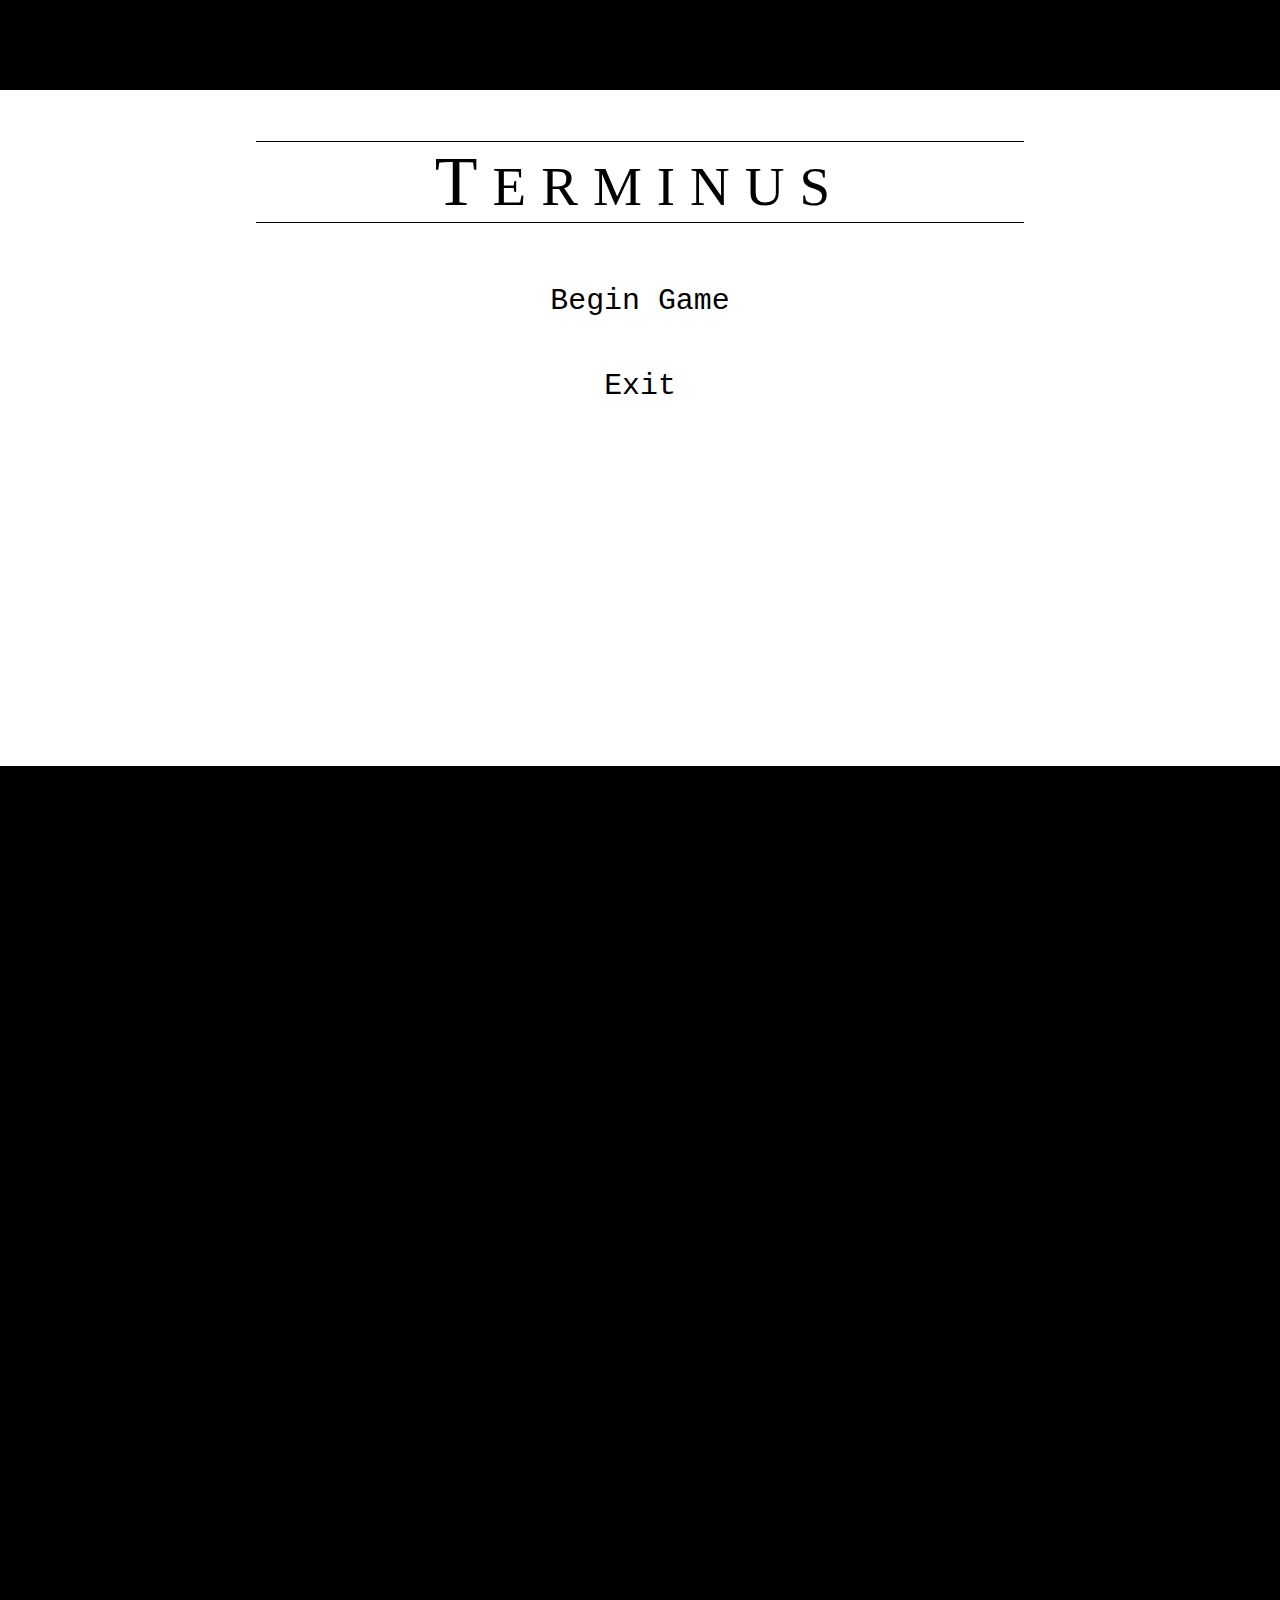
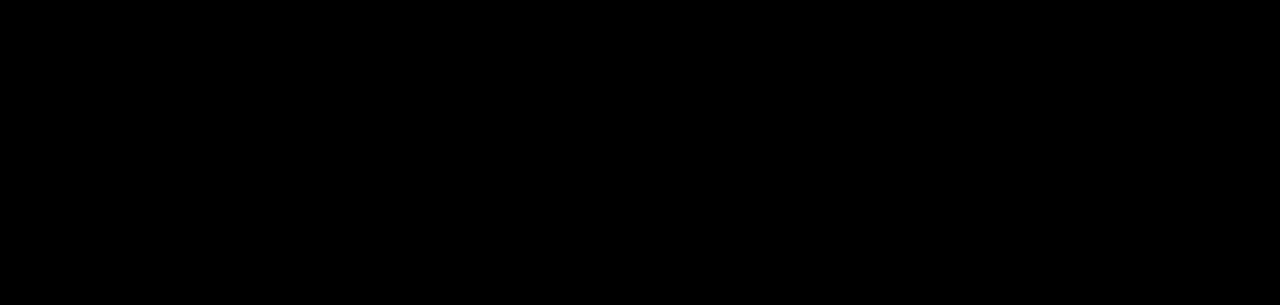
<file: index.html>
<!DOCTYPE html>
<html lan="en">
<head>
  <title>Sbarkadia&copy: Terminus</title>
  <link rel="stylesheet" type="text/css" href="terminus.css"/>
  <script type="text/javascript" src="jQuery_3.2.1.min.js"></script>
  <meta charset="utf-8"/>
</head>
<body>
  <center>
  <div id="Menu">
    <h1>Terminus</h1>
    <div id="buttons">
      <button id="BeginGame" onclick="startGame()">Begin Game</button><br/>
			<a id="Exit" href="../../pages/part_index.html">Exit</a>
<!--      <button id="Help" onclick="alert('For help, type \'help\' in the console.')">Help</button>-->
    </div>
  </div>
  </center>
  <center>
  <div id="Game">
    <h4>Terminus</h4>
    <canvas id="terminal"></canvas>
    <span>
      <input class="clean-slide" id="command" type="text" placeholder="type command here" />
<!--      <label for="command">Command</label> -->
    </span>
  </div>
  </center><br/>
<!--
  <center>
    <div id="menu-button">
      <button id="ViewMenu" onclick="requestAnimationFrame(viewMenu)">Menu</button>
    </div>
  </center>
-->
  <script type="text/javascript" src="terminus.js"></script>
  <script type="text/javascript">
//###########################################__Smart requestAnimationFrame by Paul Irish__##############################################
  window.requestAnimFrame = (function(){
    return window.requestAnimationFrame       || 
           window.webkitRequestAnimationFrame || 
           window.mozRequestAnimationFrame    || 
           function(callback){
            window.setTimeout(callback, 1000/60);
           };
  })();

//######################################################__Set Dimensions__##############################################################
    document.getElementById("terminal").width    = window.innerWidth;
    document.getElementById("terminal").height   = window.innerHeight;
    document.getElementById("Game").style.width  = window.innerWidth;
    document.getElementById("Game").style.width  = window.innerHeigth;
//#######################################################__Game Runnerner__################################################################
    function Runner(){
      $("#Game").click(function(){ document.getElementById("command").focus(); });
      if(Terminus.textY >= Terminus.canvas.height){ Terminus.textY = 15; }
      Terminus.ctx.clearRect( 0, Terminus.textY-15, Terminus.canvas.width, Terminus.canvas.height );

      var cwd = Terminus['dir']['pwd'];
      Terminus.textY -= 17.5;
      switch(cwd){
        case Terminus.dir.home     :  if(Terminus.Pnew.home){
                                        for(var i = 0; i < Terminus.item['home']['letter'].length; i++){
                                          Terminus.display(Terminus.item['home']['letter'][i], "#AA7");
                                        }
                                        Terminus.display("Anything written in this colour is a regular item\/creature.", "#FFF");
                                        Terminus.display("Anything written in this colour is the name of a place.", "#0F0");
                                        Terminus.display("Anything written in this colour is a game message.", "#FF0");
                                        Terminus.display("Anything written in this colour is a terminal\/bash error message.", "#F00");
                                        Terminus.Pnew.home = false;
                                      }
                                      break;

        case Terminus.dir.forest   :  if(Terminus.Pnew.forest){
                                        if(Terminus.item.forest.letter !== undefined){
																				var end = Terminus.item.forest.letter.length;
                                        if(((end+1)*17.5 + Terminus.textY) > Terminus.canvas.height){
                                          Terminus.clear();
                                        }
                                        for(var i = 0; i < end; i++){
                                          Terminus.display(Terminus.item['forest']['letter'][i], "#AA7");
                                        }
                                        delete Terminus.item['forest']['letter'];
                                        }
                                        Terminus.Pnew.forest = false;
                                      }
                                      break;

        case Terminus.dir.academy  :  if(Terminus.Pnew.academy){
                                        if(Terminus.item.academy.letter !== undefined){
																				var end = Terminus.item.academy.letter.length;
                                        if(((end+1)*17.5 + Terminus.textY) > Terminus.canvas.height){
                                          Terminus.clear();
                                        }
                                        for(var i = 0; i < end; i++){
                                          Terminus.display(Terminus.item['academy']['letter'][i], "#AA7");
                                        }
                                        delete Terminus.item['academy']['letter'];
                                        }
                                        Terminus.Pnew.academy = false;
                                      }
                                      break;

        case Terminus.dir.lessons  :  if(Terminus.Pnew.lessons){
                                        if(Terminus.item.lessons.letter !== undefined){
																				var end = Terminus.item.lessons.letter.length;
                                        if(((end+1)*17.5 + Terminus.textY) > Terminus.canvas.height){
                                          Terminus.clear();
                                        }
                                        for(var i = 0; i < end; i++){
                                          Terminus.display(Terminus.item['lessons']['letter'][i], "#AA7");
                                        }
                                        delete Terminus.item['lessons']['letter'];
                                        }
                                        Terminus.Pnew.lessons = false;
                                      }
                                      break;

        case Terminus.dir.Library  :  if(Terminus.Pnew.Library){
                                        if(Terminus.item.Library.letter !== undefined){
																				var end = Terminus.item.Library.letter.length;
                                        if(((end+1)*17.5 + Terminus.textY) > Terminus.canvas.height){
                                          Terminus.clear();
                                        }
                                        for(var i = 0; i < end; i++){
                                          Terminus.display(Terminus.item['Library']['letter'][i], "#AA7");
                                        }
                                        delete Terminus.item['Library']['letter'];
                                        }
                                        Terminus.Pnew.Library = false;
                                      }
                                      break;

        case Terminus.dir.practiceRoom :  if(Terminus.Pnew.pracroom){
                                            if(Terminus.item.practiceRoom.letter !== undefined){
																						var end = Terminus.item['practiceRoom']['letter'].length;
                                            if(((end+1)*17.5 + Terminus.textY) > Terminus.canvas.height){
                                              Terminus.clear();
                                            }
                                            for(var i=0; i < end; i++){
                                              Terminus.display(Terminus.item['practiceRoom']['letter'][i], "#AA7");
                                            }
                                            delete Terminus.item['practiceRoom']['letter'];
                                            }
                                            Terminus.Pnew.pracroom = false;
                                          }
                                          break;

        case Terminus.dir.meadow   :  if(Terminus.Pnew.meadow){
                                        if(Terminus.item.meadow.letter !== undefined){
																				var end = Terminus.item['meadow']['letter'].length;
                                        if(((end+1)*17.5 + Terminus.textY) > Terminus.canvas.height){
                                          Terminus.clear();
                                        }
                                        for(var i=0; i < end; i++){
                                          Terminus.display(Terminus.item['meadow']['letter'][i], "#AA7");
                                        }
                                        delete Terminus.item['meadow']['letter'];
                                        }
                                        Terminus.Pnew.meadow = false;
                                      }
                                      break;

        case Terminus.dir.mountains:  if(Terminus.Pnew.mountains){
                                        if(Terminus.item.mountains.letter !== undefined){
																				var end = Terminus.item.mountains.letter.length;
                                        if(((end+1)*17.5 + Terminus.textY) > Terminus.canvas.height){ Terminus.clear(); }
                                        for(var i = 0; i < end; i++){
                                          Terminus.display(Terminus.item['mountains']['letter'][i], "#AA7");
                                        }
                                        delete Terminus.item['mountains']['letter'];
                                        }
                                        Terminus.Pnew.mountains = false;
                                      }
                                      break;

        case Terminus.dir.cave     :  if(Terminus.Pnew.cave){
                                        if(Terminus.item.cave.letter !== undefined){
                                          if((35 + Terminus.textY) > Terminus.canvas.height){
                                            Terminus.clear();
                                          }
                                          Terminus.display(Terminus.item['cave']['letter'][0], "#AA7");
                                          delete Terminus.item['cave']['letter'];
                                        }
                                        Terminus.Pnew.cave = false;
                                      }
                                      break;

        case Terminus.dir.Staircase:  if(Terminus.Pnew.Staircase){
                                        if(Terminus.item.Staircase.letter !== undefined){
                                          if((35 + Terminus.textY) > Terminus.canvas.height){
                                            Terminus.clear();
                                          }
                                          Terminus.display(Terminus.item['Staircase']['letter'][0], "#AA7");
                                          delete Terminus.item['Staircase']['letter'];
                                        }
                                        Terminus.Pnew.Staircase = false;
                                      }
                                      break;

        case Terminus.dir.DarkCorridor:  if(Terminus.Pnew.DarkCorridor){
                                        if(Terminus.item.DarkCorridor.letter !== undefined){
																					var end = Terminus.item['DarkCorridor']['letter'].length;
                                          if(((end+1)*17.5 + Terminus.textY) > Terminus.canvas.height){
                                            Terminus.clear();
                                          }
                                          for(var i=0; i < end; i++){
                                            Terminus.display(Terminus.item['DarkCorridor']['letter'][i], "#AA7");
                                          }
                                          delete Terminus.item['DarkCorridor']['letter'];
                                        }
                                        Terminus.Pnew.DarkCorridor = false;
                                      }
                                      break;

        case Terminus.dir.DankRoom:  if(Terminus.Pnew.DankRoom){
                                        if(Terminus.item.DankRoom.letter !== undefined){
																					var end = Terminus.item['DankRoom']['letter'].length;
                                          if(((end+1)*17.5 + Terminus.textY) > Terminus.canvas.height){
                                            Terminus.clear();
                                          }
                                          for(var i=0; i < end; i++){
                                            Terminus.display(Terminus.item['DankRoom']['letter'][i], "#AA7");
                                          }
                                          delete Terminus.item['DankRoom']['letter'];
                                        }
                                        Terminus.Pnew.DankRoom = false;
                                      }
                                      break;

        case Terminus.dir.SmallHole:  if(Terminus.Pnew.SmallHole){
                                        if(Terminus.item.SmallHole.letter !== undefined){
																					var end = Terminus.item['SmallHole']['letter'].length;
                                          if(((end+1)*17.5 + Terminus.textY) > Terminus.canvas.height){
                                            Terminus.clear();
                                          }
                                          for(var i=0; i < end; i++){
                                            Terminus.display(Terminus.item['SmallHole']['letter'][i], "#AA7");
                                          }
                                          delete Terminus.item['SmallHole']['letter'];
                                        }
                                        Terminus.Pnew.SmallHole = false;
                                      }
                                      break;

        case Terminus.dir.Tunnel:  if(Terminus.Pnew.Tunnel){
                                        if(Terminus.item.Tunnel.letter !== undefined){
																					var end = Terminus.item['Tunnel']['letter'].length;
                                          if(((end+1)*17.5 + Terminus.textY) > Terminus.canvas.height){ Terminus.clear(); }
                                          for(var i=0; i < end; i++){
                                            Terminus.display(Terminus.item['Tunnel']['letter'][i], "#AA7");
                                          }
                                          delete Terminus.item['Tunnel']['letter'];
                                        }
                                        Terminus.Pnew.Tunnel = false;
                                      }
                                      break;

        case Terminus.dir.StoneChamber:  if(Terminus.Pnew.StoneChamber){
                                         if(Terminus.item.StoneChamber.letter !== undefined){
																					 var end = Terminus.item['StoneChamber']['letter'].length;
                                           if(((end+1)*17.5 + Terminus.textY) > Terminus.canvas.height){ Terminus.clear(); }
                                           for(var i=0; i < end; i++){
                                             Terminus.display(Terminus.item['StoneChamber']['letter'][i], "#AA7");
                                           }
                                           delete Terminus.item['StoneChamber']['letter'];
                                         }
                                         Terminus.Pnew.StoneChamber = false;
                                       }
                                       break;

        case Terminus.dir.Portal     : Terminus.dir.pwd = Terminus.dir.TownSquare;
                                       Terminus.dir.portalWD = Terminus.dir.StoneChamber;
                                       Terminus.dir.lwd = Terminus.dir.home; 
                                       if(Terminus.dir.backpack){
                                         Terminus.item[ "TownSquare" ][ "backpack" ] = "backpack";
                                         Terminus.dir.backpack = Terminus.dir.TownSquare+"\u002Fbackpack";
                                       }
                                       if(Terminus.Pnew.Portal){
                                         Terminus.clear();
                                         Terminus.notifyOne("New Chapter Unlocked:", 
                                                            "\t--------------------------------------------------------\n"+
                                                            "\t| \~\= WELCOME TO CHAPTER 2 \=\~ |\n"+
                                                            "\t--------------------------------------------------------"
                                                           );
                                         Terminus.notifyOne("New Ability Unlocked:", 
                                                            "You can now teleport to/from any point in the game:\n"+
                                                            " I) Type 'cd -' to teleport to the last place you were in.\n"+
                                                            "II) Type 'cd fullpath', ..."
                                                           );
                                         Terminus.notifyOne("...",
                                                            "(where fullpath is the full path to a place "+
                                                            "as can be seen on your terminal screen) in order "+
                                                            " to teleport to that place."+
                                                            "\nE.g.: Type 'cd ~/forest/academy' to teleport to the academy."
                                                           );
                                       }
                                       break;

        case Terminus.dir.TownSquare : if(Terminus.Pnew.TownSquare){
                                         if(Terminus.item.TownSquare.letter !== undefined){
																					 var end = Terminus.item['TownSquare']['letter'].length;
																					 if((end+1)*17.5+Terminus.textY > Terminus.canvas.height){ Terminus.clear(); }
                                           for(var i=0; i < end; i++){
                                             Terminus.display(Terminus.item['TownSquare']['letter'][i], "#AA7");
                                           }
                                           delete Terminus.item['TownSquare']['letter'];
                                         }
                                         Terminus.Pnew.TownSquare = false;
                                       }
                                       break;

        case Terminus.dir.TSLibrary : if(Terminus.Pnew.TSLibrary){
                                         if(Terminus.item.TSLibrary.letter !== undefined){
																					 var end = Terminus.item['TSLibrary']['letter'].length;
																					 if((end+1)*17.5+Terminus.textY > Terminus.canvas.height){ Terminus.clear(); }
                                           for(var i=0; i < end; i++){
                                             Terminus.display(Terminus.item['TSLibrary']['letter'][i], "#AA7");
                                           }
                                           delete Terminus.item['TSLibrary']['letter'];
                                         }
                                         Terminus.Pnew.TSLibrary = false;
                                       }
                                       break;

       case Terminus.dir.Marketplace : if(Terminus.Pnew.Marketplace){
                                         if(Terminus.item.Marketplace.letter !== undefined){
																					 var end = Terminus.item['Marketplace']['letter'].length;
																					 if((end+1)*17.5+Terminus.textY > Terminus.canvas.height){ Terminus.clear(); }
                                           for(var i=0; i < end; i++){
                                             Terminus.display(Terminus.item['Marketplace']['letter'][i], "#AA7");
                                           }
                                           delete Terminus.item['Marketplace']['letter'];
                                         }
                                         Terminus.Pnew.Marketplace = false;
                                       }
                                       break;

       case Terminus.dir.ArtisansShop: if(Terminus.Pnew.ArtisansShop){
                                         if(Terminus.item.ArtisansShop.letter !== undefined){
																					 var end = Terminus.item['ArtisansShop']['letter'].length;
																					 if((end+1)*17.5+Terminus.textY > Terminus.canvas.height){ Terminus.clear(); }
                                           for(var i=0; i < end; i++){
                                             Terminus.display(Terminus.item['ArtisansShop']['letter'][i], "#AA7");
                                           }
                                           delete Terminus.item['ArtisansShop']['letter'];
                                         }
                                         Terminus.Pnew.ArtisansShop = false;
                                       }
                                       break;

       case Terminus.dir.RockyPath   : if(Terminus.Pnew.RockyPath){
                                         if(Terminus.item.RockyPath.letter !== undefined){
																					 var end = Terminus.item['RockyPath']['letter'].length;
																					 if((end+1)*17.5+Terminus.textY > Terminus.canvas.height){ Terminus.clear(); }
                                           for(var i=0; i < end; i++){
                                             Terminus.display(Terminus.item['RockyPath']['letter'][i], "#AA7");
                                           }
                                           delete Terminus.item['RockyPath']['letter'];
                                         }
                                         Terminus.Pnew.RockyPath = false;
                                       }
                                       break;

       case Terminus.dir.Farm        : if(Terminus.Pnew.Farm){
                                         if(Terminus.item.Farm.letter !== undefined){
																					 var end = Terminus.item['Farm']['letter'].length;
																					 if((end+1)*17.5+Terminus.textY > Terminus.canvas.height){ Terminus.clear(); }
                                           for(var i=0; i < end; i++){
                                             Terminus.display(Terminus.item['Farm']['letter'][i], "#AA7");
                                           }
                                           delete Terminus.item['Farm']['letter'];
                                         }
                                         Terminus.Pnew.Farm = false;
                                       }
                                       break;

       case Terminus.dir.BrokenBridge: if(Terminus.Pnew.BrokenBridge){
                                         if(Terminus.item.BrokenBridge.letter !== undefined){
																					 var end = Terminus.item['BrokenBridge']['letter'].length;
																					 if((end+1)*17.5+Terminus.textY > Terminus.canvas.height){ Terminus.clear(); }
                                           for(var i=0; i < end; i++){
                                             Terminus.display(Terminus.item['BrokenBridge']['letter'][i], "#AA7");
                                           }
                                           delete Terminus.item['BrokenBridge']['letter'];
                                         }
                                         Terminus.Pnew.BrokenBridge = false;
                                       }
                                       break;

       case Terminus.dir.Clearing    : if(Terminus.Pnew.Clearing){
                                         if(Terminus.item.Clearing.letter !== undefined){
																					 var end = Terminus.item['Clearing']['letter'].length;
																					 if((end+1)*17.5+Terminus.textY > Terminus.canvas.height){ Terminus.clear(); }
                                           for(var i=0; i < end; i++){
                                             Terminus.display(Terminus.item['Clearing']['letter'][i], "#AA7");
                                           }
                                           delete Terminus.item['Clearing']['letter'];
                                         }
                                         Terminus.Pnew.Clearing = false;
                                       }
                                       break;

       case Terminus.dir.OminousPath : if(Terminus.Pnew.OminousPath){
                                         if(Terminus.item.OminousPath.letter !== undefined){
																					 var end = Terminus.item['OminousPath']['letter'].length;
																					 if((end+1)*17.5+Terminus.textY > Terminus.canvas.height){ Terminus.clear(); }
                                           for(var i=0; i < end; i++){
                                             Terminus.display(Terminus.item['OminousPath']['letter'][i], "#AA7");
                                           }
                                           delete Terminus.item['OminousPath']['letter'];
                                         }
                                         Terminus.Pnew.OminousPath = false;
                                       }
                                       break;

       case Terminus.dir.Cave        : if(Terminus.Pnew.Cave){
                                         if(Terminus.item.Cave.letter !== undefined){
																					 var end = Terminus.item['Cave']['letter'].length;
																					 if((end+1)*17.5+Terminus.textY > Terminus.canvas.height){ Terminus.clear(); }
                                           for(var i=0; i < end; i++){
                                             Terminus.display(Terminus.item['Cave']['letter'][i], "#AA7");
                                           }
                                           delete Terminus.item['Cave']['letter'];
                                         }
                                         Terminus.Pnew.Cave = false;
                                       }
                                       break;

       case Terminus.dir.root        : if(Terminus.Pnew.root){
                                         if(Terminus.item.root.letter !== undefined){
                                           Terminus.clear();
                                           Terminus.notifyOne("New Chapter Unlocked:", 
                                                              "\t--------------------------------------------------------\n"+
                                                              "\t| \~\= WELCOME TO CHAPTER 3 \=\~ |\n"+
                                                              "\t--------------------------------------------------------"
                                                             );
																					 var end = Terminus.item['root']['letter'].length;
																					 if((end+1)*17.5+Terminus.textY > Terminus.canvas.height){ Terminus.clear(); }
                                           for(var i=0; i < end; i++){
                                             Terminus.display(Terminus.item['root']['letter'][i], "#AA7");
                                           }
                                           delete Terminus.item['root']['letter'];
                                         }
                                         Terminus.Pnew.root = false;
                                       }
                                       break;

       case Terminus.dir.basement    : if(Terminus.Pnew.basement){
                                         if(Terminus.item.basement.letter !== undefined){
																					 var end = Terminus.item['basement']['letter'].length;
																					 if((end+1)*17.5+Terminus.textY > Terminus.canvas.height){ Terminus.clear(); }
                                           for(var i=0; i < end; i++){
                                             Terminus.display(Terminus.item['basement']['letter'][i], "#AA7");
                                           }
                                           delete Terminus.item['basement']['letter'];
                                         }
                                         Terminus.Pnew.basement = false;
                                       }
                                       break;

       case Terminus.dir.creakyStairs: if(Terminus.Pnew.creakyStairs){
                                         if(Terminus.item.creakyStairs.letter !== undefined){
																					 var end = Terminus.item['creakyStairs']['letter'].length;
																					 if((end+1)*17.5+Terminus.textY > Terminus.canvas.height){ Terminus.clear(); }
                                           for(var i=0; i < end; i++){
                                             Terminus.display(Terminus.item['creakyStairs']['letter'][i], "#AA7");
                                           }
                                           delete Terminus.item['creakyStairs']['letter'];
                                         }
                                         Terminus.Pnew.creakyStairs = false;
                                       }
                                       break;

       case Terminus.dir.musicRoom   : if(Terminus.Pnew.musicRoom){
                                         if(Terminus.item.musicRoom.letter !== undefined){
																					 var end = Terminus.item['musicRoom']['letter'].length;
																					 if((end+1)*17.5+Terminus.textY > Terminus.canvas.height){ Terminus.clear(); }
                                           for(var i=0; i < end; i++){
                                             Terminus.display(Terminus.item['musicRoom']['letter'][i], "#AA7");
                                           }
                                           delete Terminus.item['musicRoom']['letter'];
                                         }
                                         Terminus.Pnew.musicRoom = false;
                                       }
                                       break;

       case Terminus.dir.MagicRoom   : if(Terminus.Pnew.MagicRoom){
                                         if(Terminus.item.MagicRoom.letter !== undefined){
																					 var end = Terminus.item['MagicRoom']['letter'].length;
																					 if((end+1)*17.5+Terminus.textY > Terminus.canvas.height){ Terminus.clear(); }
                                           for(var i=0; i < end; i++){
                                             Terminus.display(Terminus.item['MagicRoom']['letter'][i], "#AA7");
                                           }
                                           delete Terminus.item['MagicRoom']['letter'];
                                         }
                                         Terminus.Pnew.MagicRoom = false;
                                       }
                                       break;

      }
      Terminus.textY += 17.5;

      Terminus.details();
      var cmd = Terminus.getText();
      if(Terminus["ENTER"]){
        Terminus["ENTER"] = false;
        switch(cwd){
          case Terminus.dir.home         : Terminus['home'](cmd); 
                                           break;

          case Terminus.dir.forest       : Terminus['forest'](cmd); 
                                           break;

          case Terminus.dir.academy      : Terminus['academy'](cmd);
                                           break;

          case Terminus.dir.lessons      : Terminus['lessons'](cmd);
                                           break;

          case Terminus.dir.Library      : Terminus['Library'](cmd);
                                           break;

          case Terminus.dir.practiceRoom : Terminus['practiceRoom'](cmd);
                                           break;

          case Terminus.dir.meadow       : Terminus['meadow'](cmd);
                                           break;

          case Terminus.dir.mountains    : Terminus['mountains'](cmd);
                                           break;

          case Terminus.dir.cave         : Terminus['cave'](cmd);
                                           break;

          case Terminus.dir.Staircase    : Terminus['Staircase'](cmd);
                                           break;

          case Terminus.dir.DarkCorridor : Terminus['DarkCorridor'](cmd);
                                           break;

          case Terminus.dir.DankRoom     : Terminus['DankRoom'](cmd);
                                           break;

          case Terminus.dir.SmallHole    : Terminus['SmallHole'](cmd);
                                           break;

          case Terminus.dir.Tunnel       : Terminus['Tunnel'](cmd);
                                           break;

          case Terminus.dir.StoneChamber : Terminus['StoneChamber'](cmd);
                                           break;

          case Terminus.dir.TownSquare   : Terminus['TownSquare'](cmd);
                                           break;

          case Terminus.dir.TSLibrary    : Terminus['TSLibrary'](cmd);
                                           break;

          case Terminus.dir.BackRoom     : Terminus['BackRoom'](cmd);
                                           break;

          case Terminus.dir.Marketplace  : Terminus['Marketplace'](cmd);
                                           break;

          case Terminus.dir.ArtisansShop : Terminus['ArtisansShop'](cmd);
                                           break;

          case Terminus.dir.RockyPath    : Terminus['RockyPath'](cmd);
                                           break;

          case Terminus.dir.Farm         : Terminus['Farm'](cmd);
                                           break;

          case Terminus.dir.BrokenBridge : Terminus['BrokenBridge'](cmd);
                                           break;

          case Terminus.dir.Clearing     : Terminus['Clearing'](cmd);
                                           break;

          case Terminus.dir.OminousPath  : Terminus['OminousPath'](cmd);
                                           break;

          case Terminus.dir.Cave         : Terminus['Cave'](cmd);
                                           break;

          case Terminus.dir.root         : Terminus['root'](cmd);
                                           break;

          case Terminus.dir.basement     : Terminus['basement'](cmd);
                                           break;

          case Terminus.dir.creakyStairs : Terminus['creakyStairs'](cmd);
                                           break;

          case Terminus.dir.musicRoom    : Terminus['musicRoom'](cmd);
                                           break;

          case Terminus.dir.MagicRoom    : Terminus['MagicRoom'](cmd);
                                           break;
        }
        Terminus.textY += 17.5;
				if(cwd !== Terminus.dir.pwd){ Terminus.count  = 0; }
      }

      window.requestAnimFrame(Runner);
    }
    window.requestAnimFrame(Runner);
  </script>
<!--*********************************************************************************************************************************-->
  <script type="text/javascript">
//########################################################__Start Game Function__#######################################################
    function startGame(){
      document.getElementById("Menu").style.display    = "none";
      document.getElementById("Menu").style.visibility = "hidden";
      document.getElementById("Game").style.display    = "block";
      document.getElementById("Game").style.visibility = "visible";
      document.getElementById("Game").style.height     = document.height;
      document.getElementById("command").focus();
      document.getElementById("command").value         = "";
//      document.getElementById("menu-button").style.display = "block";
//      document.getElementById("menu-button").style.visibility = "visible";
    }
//--*********************************************************************************************************************************-->

//##########################################################__View Menu__###############################################################
    function viewMenu(){
      document.getElementById("Menu").style.display           = "block";
      document.getElementById("Menu").style.visibility        = "visible";
      document.getElementById("Game").style.display           = "none";
      document.getElementById("Game").style.visibility        = "hidden";
      document.getElementById("menu-button").style.display    = "none";
      document.getElementById("menu-button").style.visibility = "hidden";
      document.getElementById("Menu").style.height            = document.height;
      document.getElementById("command").value                = "";
    }
//--*********************************************************************************************************************************-->

//##########################################################__Keyboard Key Handlers__###################################################
    document.addEventListener("keydown", function(e){ if(e.keyCode === 13){ Terminus["ENTER"] = true;  } }, false);

    document.addEventListener("keyup",   function(e){ if(e.keyCode === 13){ Terminus["ENTER"] = false; } }, false);
  </script>
<!--*********************************************************************************************************************************-->
</body>
</html>
</file>
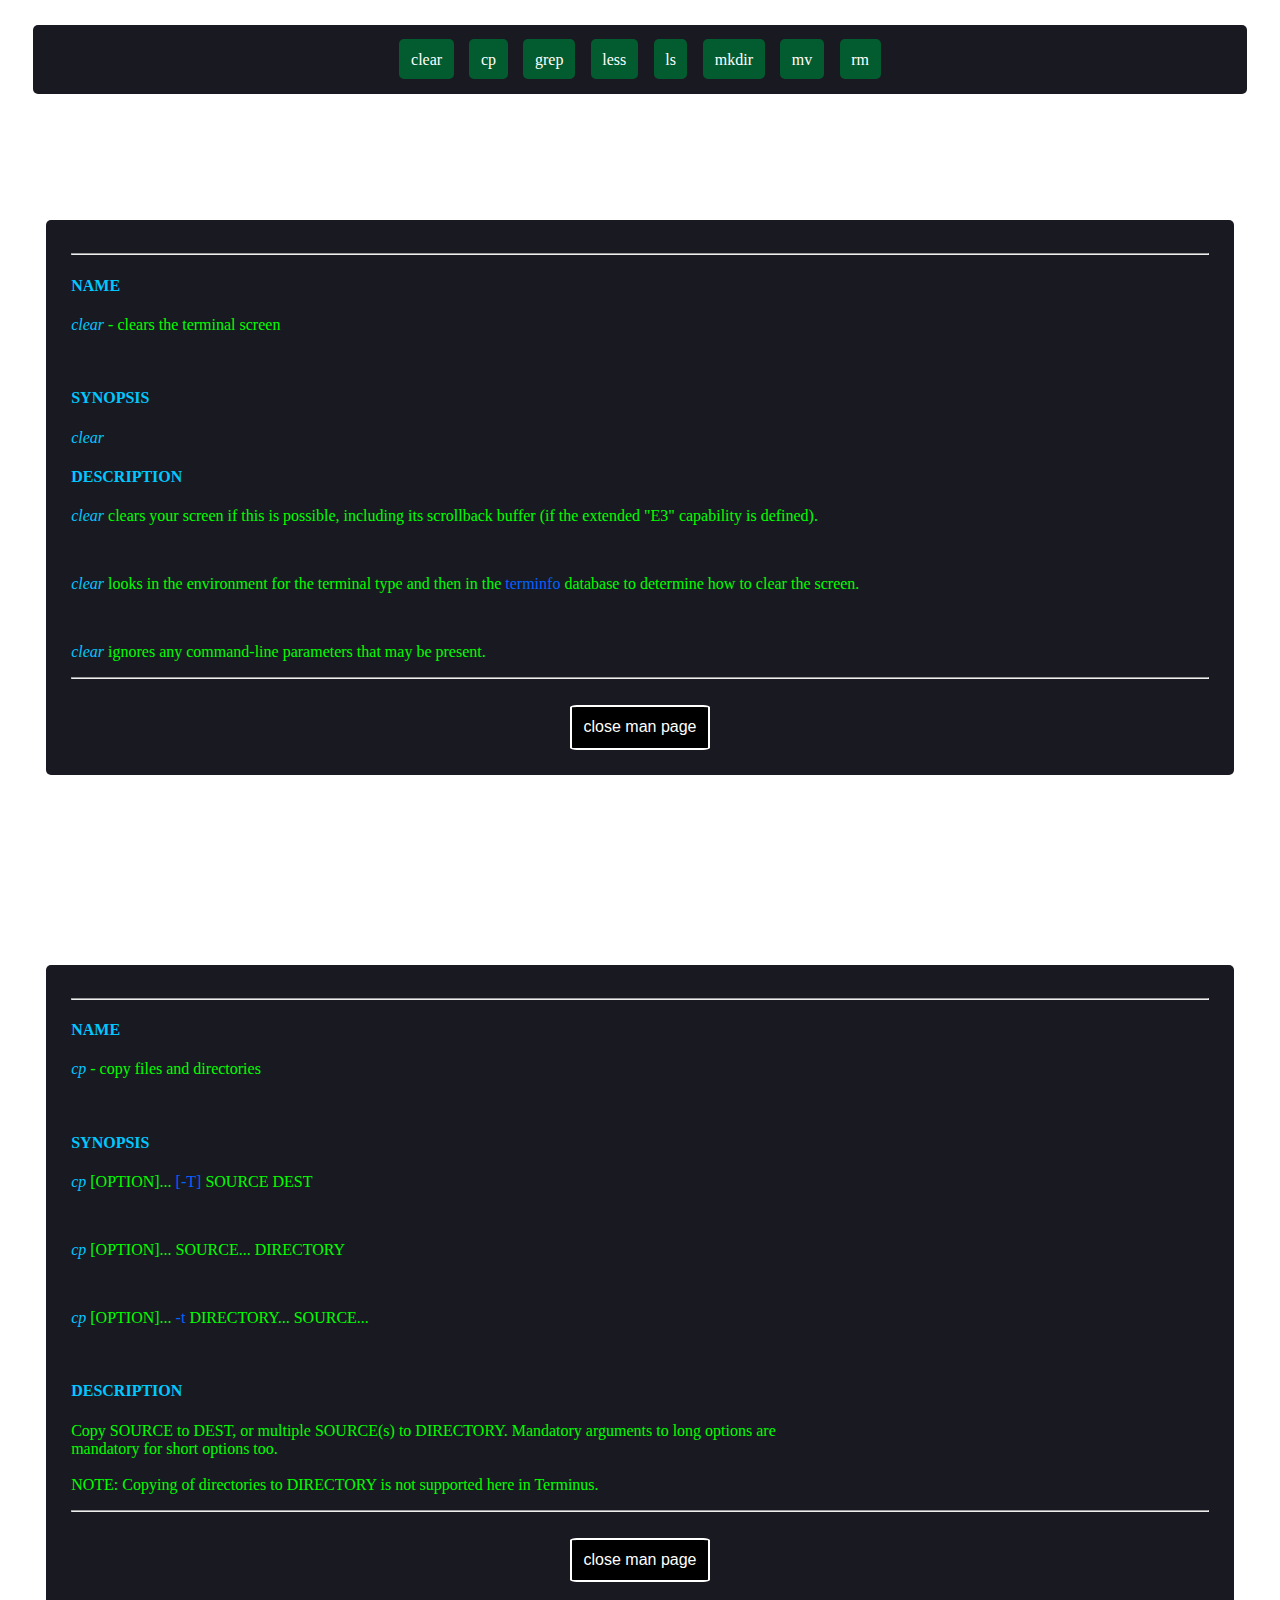
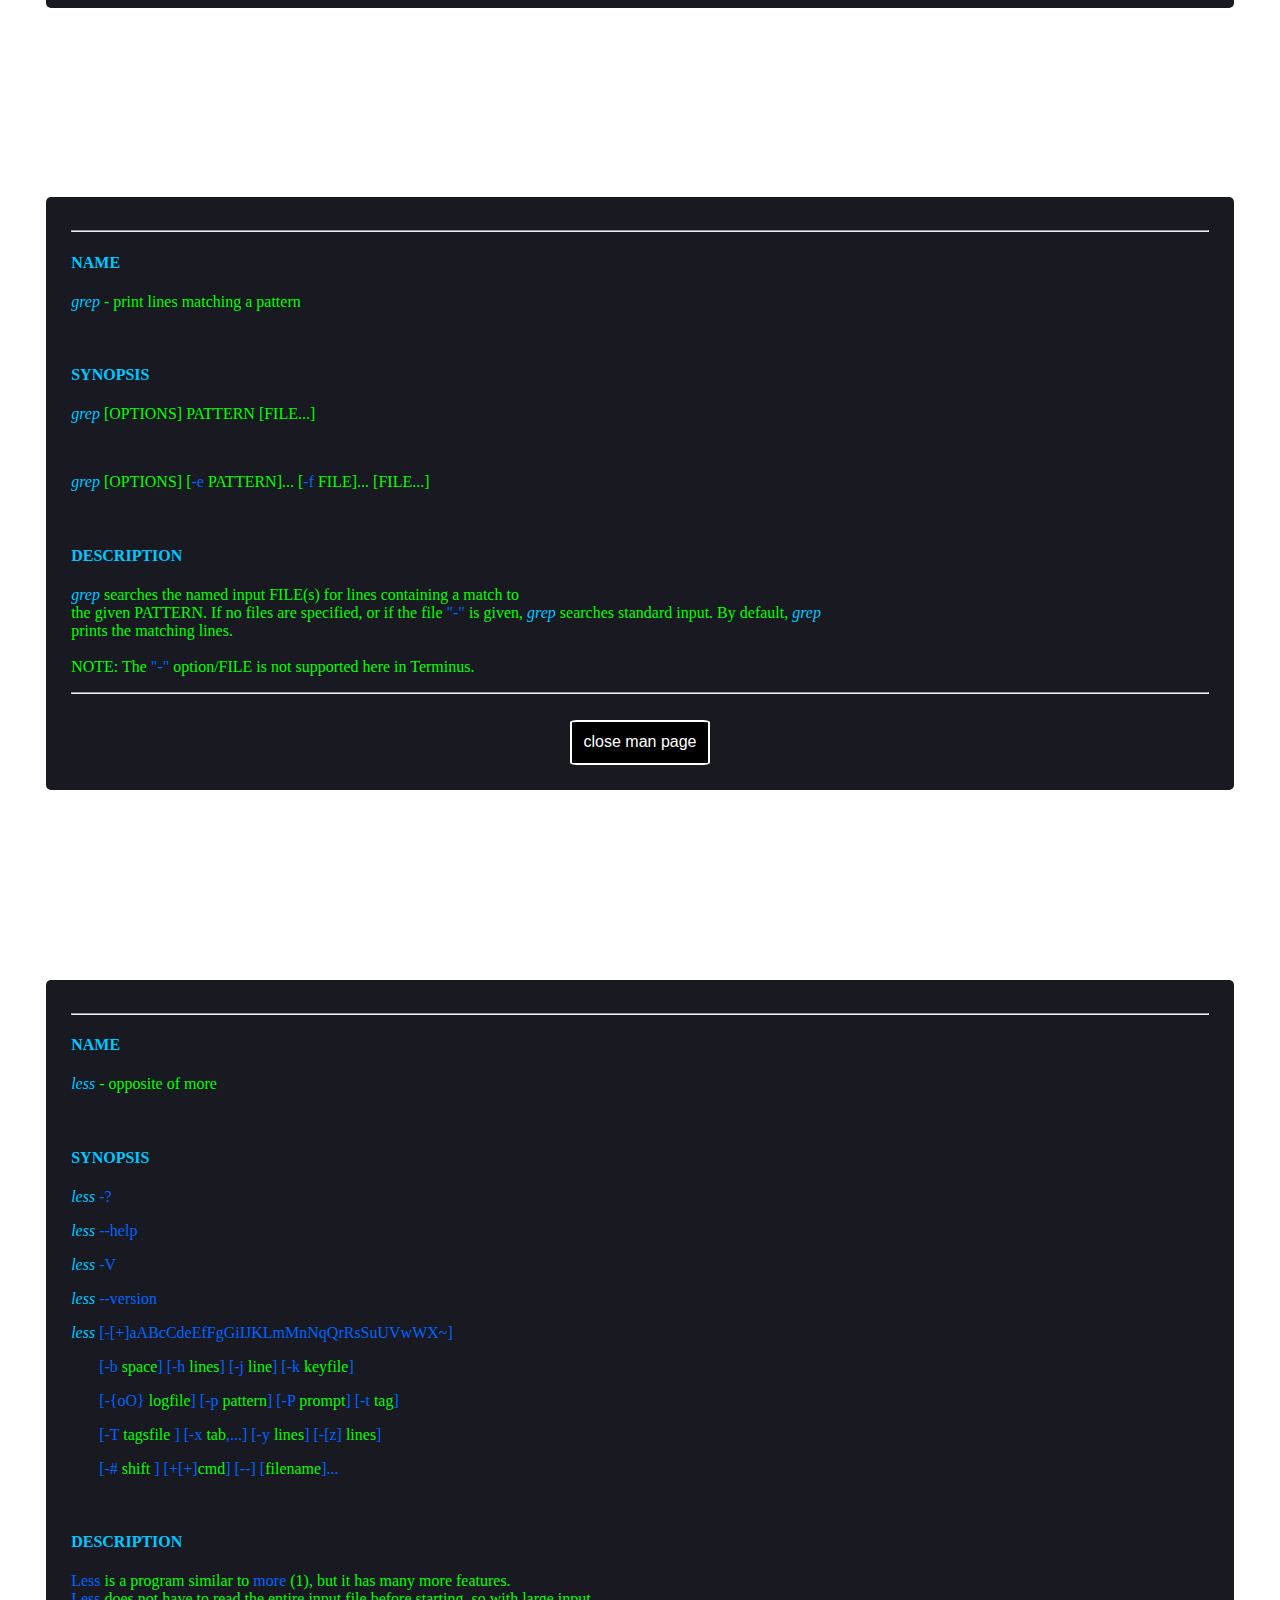
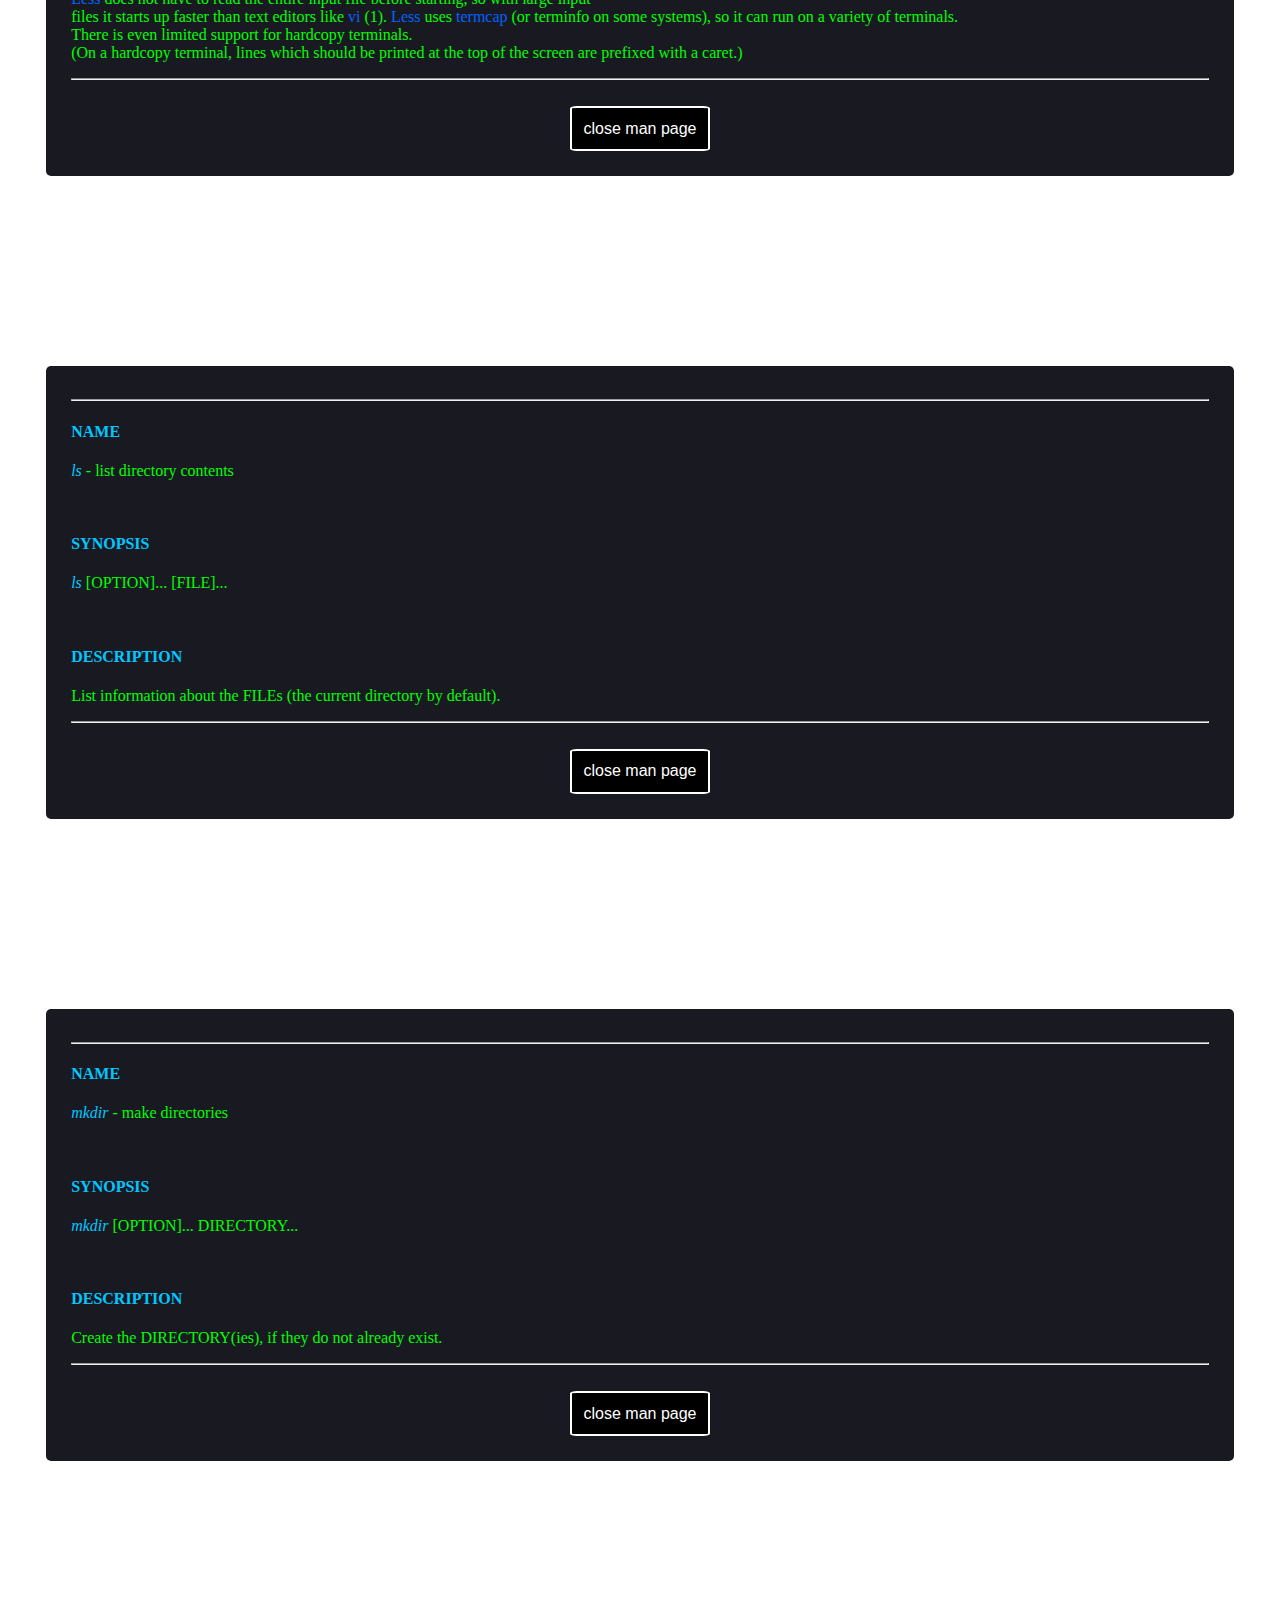
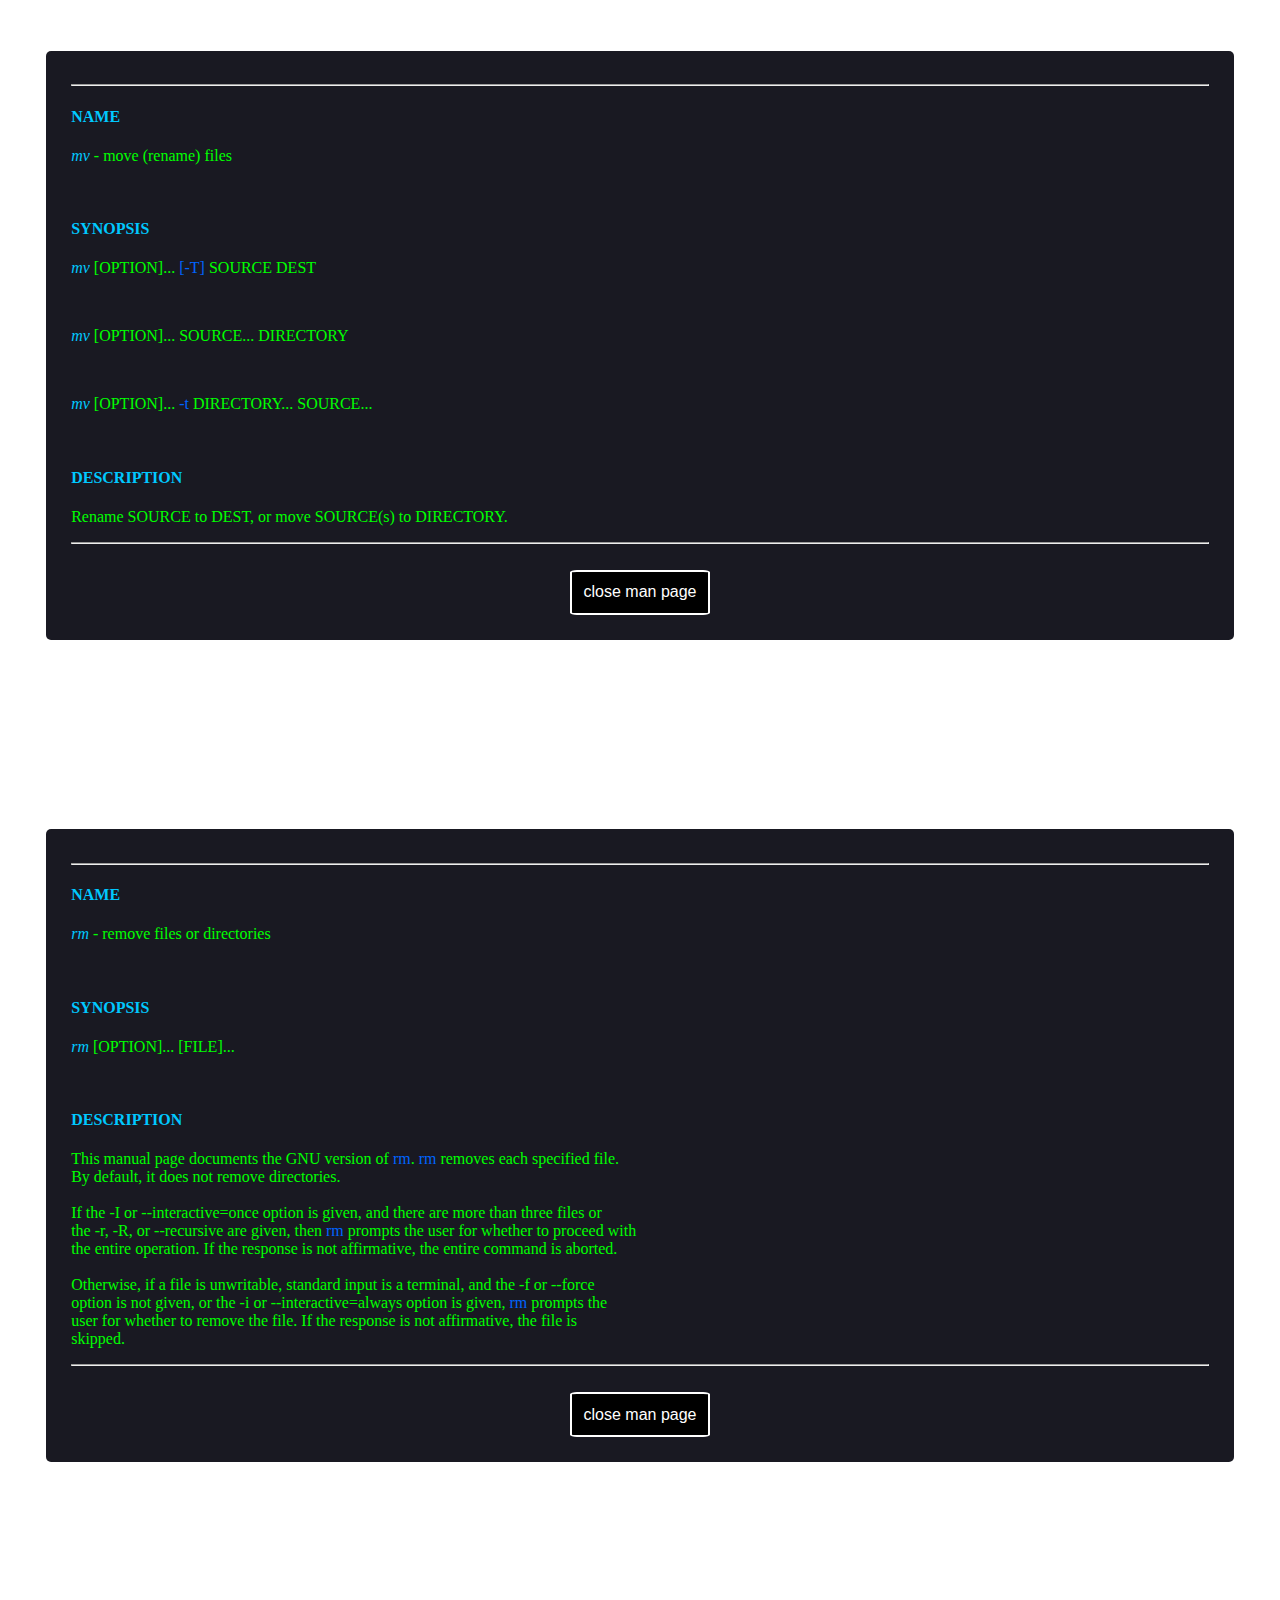
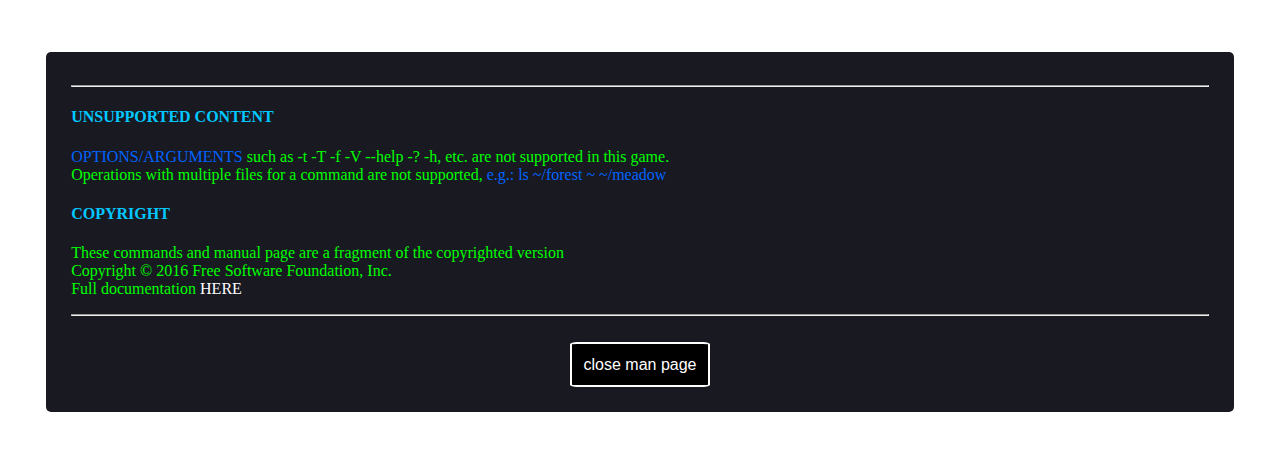
<file: man.htm>
<!DOCTYPE html>
<html lang="en">
<!--
Commands to include in the namual page:
---------------------------------------
2) clear
3) cp
4) grep
5) less
6) ls
7) mkdir
8) mv
9) rm
 
-->
  <head>
    <meta charset="utf-8"/>
    <title>Sbakardia&copy: Terminus Manual</title>
    <style>
      div.man_wrapper{
        background: rgba(0, 0, 10, 0.9);
        color: rgb(0, 255, 0);
        display: block;
        padding: 2%;
        margin: 10% 3% 15% 3%;
        border-radius: 5px;
      }

      div.man_wrapper:hover{
        cursor: none;
      }

      ul.link_wrapper{
        background: rgba(0, 0, 10, 0.9);
        list-style-type: none;
        padding: 2%;
        margin: 2%;
        width: auto;
        height: 15%;
        border-radius: 5px;
        position: relative;
      }

      li{
        background: none;
        padding: 0px;
        margin: 0.5%;
        width: 10%;
        height: auto;
        display: inline;
        float: none;
        overflow: hidden;
      }

      a.link{
        background: rgba(0, 100, 50, 0.9);
        color: white;
        padding: 1%;
        margin: 0px;
        width: 10%;
        height: inherit;
        text-decoration: none;
        border-radius: 5px;
        overflow: hidden;
      }

      a.link:hover{
        background: rgba(0, 200, 255, 0.9);
        color: black;
        font-style: italic;
      }

      center{ background: none; padding: 0px; margin: 0px; }

      h4.command_head{
        background: transparent;
        color: rgb(0, 200, 255);
        text-transform: uppercase;
      }

      em.command_name{
        color: rgb(0, 200, 255);
      }

      p{
        color: rgb(0, 255, 0);
      }

      span{
        color: rgb(0, 100, 255);
      }

      button{
        background: black;
        color: white;
        font-size: 100%;
        padding: 1%;
        border: 2px solid white;
        border-radius: 5%;
        margin: 0px;
        cursor: pointer;
      }
    </style>

    <ul class="link_wrapper">
      <center>
      <li><a class="link" href="#clear">clear</a></li>
      <li><a class="link" href="#cp">cp</a></li>
      <li><a class="link" href="#grep">grep</a></li>
      <li><a class="link" href="#less">less</a></li>
      <li><a class="link" href="#ls">ls</a></li>
      <li><a class="link" href="#mkdir">mkdir</a></li>
      <li><a class="link" href="#mv">mv</a></li>
      <li><a class="link" href="#rm">rm</a></li>
      </center>
    </ul>
  </head>
  <body>
<!-- -----------------------------------------------clear------------------------------------------------ -->
    <div id="clear" class="man_wrapper">
      <hr/>
      <h4 class="command_head">name</h4>
      <p><em class="command_name">clear</em> - clears the terminal screen</p><br/>
      <h4 class="command_head">synopsis</h4>
      <em class="command_name">clear</em><br/>
      <h4 class="command_head">description</h4>
      <p><em class="command_name">clear</em> clears your screen if this is possible, 
      including its scrollback buffer (if the extended "E3" capability is defined).</p><br/>
      <p><em class="command_name">clear</em> looks in the environment for the terminal type and then in the 
      <span>terminfo</span> database to determine how to clear the screen.</p><br/>
      <p><em class="command_name">clear</em> ignores any command-line parameters that may be present.</p>
      <hr/><br/>
      <center><button onclick="window.history.back()">close man page</button></center>
    </div>
<!-- -------------------------------------------------cp-------------------------------------------------- -->
    <div id="cp"    class="man_wrapper">
      <hr/>
      <h4 class="command_head">name</h4>
      <p><em class="command_name">cp</em> - copy files and directories</p><br/>
      <h4 class="command_head">synopsis</h4>
      <p><em class="command_name">cp</em> [OPTION]... <span>[-T]</span> SOURCE DEST</p><br/>
      <p><em class="command_name">cp</em> [OPTION]... SOURCE... DIRECTORY</p><br/>
      <p><em class="command_name">cp</em> [OPTION]... <span>-t</span> DIRECTORY... SOURCE...</p><br/>
      <h4 class="command_head">description</h4>
      <p>Copy SOURCE to DEST, or multiple SOURCE(s) to DIRECTORY. Mandatory arguments to long options are <br/>
      mandatory for short options too.<br/><br/>
      NOTE: Copying of directories to DIRECTORY is not supported here in Terminus.</p>
      <hr/><br/>
      <center><button onclick="window.history.back()">close man page</button></center>
    </div>
<!-- ------------------------------------------------grep------------------------------------------------ -->
    <div id="grep"  class="man_wrapper">
      <hr/>
      <h4 class="command_head">name</h4>
      <p><em class="command_name">grep</em> - print lines matching a pattern</p><br/>
      <h4 class="command_head">synopsis</h4>
      <p><em class="command_name">grep</em> [OPTIONS] PATTERN [FILE...]</p><br/>
      <p><em class="command_name">grep</em> [OPTIONS] [<span>-e</span> PATTERN]... [<span>-f</span> FILE]... [FILE...]</p><br/>
      <h4 class="command_head">description</h4>
      <p><em class="command_name">grep</em> searches the named input FILE(s) for lines containing a match to <br/>
      the given PATTERN.  If no files are specified, or if the file <span>"-"</span> is given, 
      <em class="command_name">grep</em> searches standard input. By default, <em class="command_name">grep</em> <br/>
      prints the matching lines.<br/><br/>NOTE: The <span>"-"</span> option/FILE is not supported here in Terminus.</p>
      <hr/><br/>
      <center><button onclick="window.history.back()">close man page</button></center>
    </div>
<!-- -----------------------------------------------less------------------------------------------------- -->
    <div id="less"  class="man_wrapper">
      <hr/>
      <h4 class="command_head">name</h4>
      <p><em class="command_name">less</em> - opposite of more</p><br/>
      <h4 class="command_head">synopsis</h4>
      <p><em class="command_name">less </em><span>-?</span></p>
      <p><em class="command_name">less </em><span>--help</span></p>
      <p><em class="command_name">less </em><span>-V</span</p>
      <p><em class="command_name">less </em><span>--version</span></p>
      <p><em class="command_name">less </em><span>[-[+]aABcCdeEfFgGiIJKLmMnNqQrRsSuUVwWX~]</span></p>
      <p><em class="command_name">&nbsp;&nbsp;&nbsp;&nbsp;&nbsp;&nbsp;&nbsp;</em><span>[-b </span>
      space<span>] [-h </span>lines<span>] 
      [-j </span>line<span>] [-k </span>keyfile<span>]</span></p>
      <p><em class="command_name">&nbsp;&nbsp;&nbsp;&nbsp;&nbsp;&nbsp;&nbsp;</em><span>[-{oO} 
      </span>logfile<span>] [-p </span>pattern<span>] [-P </span>prompt<span>] [-t </span>tag<span>]</span>
      </p>
      <p><em class="command_name">&nbsp;&nbsp;&nbsp;&nbsp;&nbsp;&nbsp;&nbsp;</em><span>[-T </span>tagsfile
      <span>] [-x </span>tab<span>,...] [-y </span>lines<span>] [-[z] </span>lines<span>]</span></p>
      <p><em class="command_name">&nbsp;&nbsp;&nbsp;&nbsp;&nbsp;&nbsp;&nbsp;</em><span>[-# </span>shift
      <span>] [+[+]</span>cmd<span>] [--] [</span>filename<span>]...</span></p><br/>
      <h4 class="command_head">description</h4>
      <p><span>Less</span> is a program similar to <span>more</span> (1), but it has many more features. <br/>
      <span>Less</span> does not have to read the entire input file before starting, so with large input <br/>
      files  it  starts up faster than text editors like <span>vi</span> (1). <span>Less</span> uses  <span>termcap</span> 
      (or terminfo on some systems), so it can run on a variety of terminals. <br/>There is even limited support 
      for  hardcopy  terminals. <br/>
      (On a hardcopy terminal, lines which should be printed at the top of the screen are prefixed with a caret.)</p>
      <hr/><br/>
      <center><button onclick="window.history.back()">close man page</button></center>
    </div>
<!-- -------------------------------------------------ls------------------------------------------------- -->
    <div id="ls"    class="man_wrapper">
      <hr/>
      <h4 class="command_head">name</h4>
      <p><em class="command_name">ls</em> - list directory contents</p><br/>
      <h4 class="command_head">synopsis</h4>
      <p><em class="command_name">ls</em> [OPTION]... [FILE]...</p><br/>
      <h4 class="command_head">description</h4>
      <p>List information about the FILEs (the current directory by default).</p>
      <hr/><br/>
      <center><button onclick="window.history.back()">close man page</button></center>
    </div>
<!-- -----------------------------------------------mkdir------------------------------------------------ -->
    <div id="mkdir" class="man_wrapper">
      <hr/>
      <h4 class="command_head">name</h4>
      <p><em class="command_name">mkdir</em> - make directories</p><br/>
      <h4 class="command_head">synopsis</h4>
      <p><em class="command_name">mkdir</em> [OPTION]... DIRECTORY...</p><br/>
      <h4 class="command_head">description</h4>
      <p>Create the DIRECTORY(ies), if they do not already exist.</p>
      <hr/><br/>
      <center><button onclick="window.history.back()">close man page</button></center>
    </div>
<!-- ------------------------------------------------mv-------------------------------------------------- -->
    <div id="mv"    class="man_wrapper">
      <hr/>
      <h4 class="command_head">name</h4>
      <p><em class="command_name">mv</em> - move (rename) files</p><br/>
      <h4 class="command_head">synopsis</h4>
      <p><em class="command_name">mv</em> [OPTION]... <span>[-T]</span> SOURCE DEST</p><br/>
      <p><em class="command_name">mv</em> [OPTION]... SOURCE... DIRECTORY</p><br/>
      <p><em class="command_name">mv</em> [OPTION]... <span>-t</span> DIRECTORY... SOURCE...</p><br/>
      <h4 class="command_head">description</h4>
      <p>Rename SOURCE to DEST, or move SOURCE(s) to DIRECTORY.</p>
      <hr/><br/>
      <center><button onclick="window.history.back()">close man page</button></center>
    </div>
<!-- --------------------------------------------------rm------------------------------------------------ -->
    <div id="rm"    class="man_wrapper">
      <hr/>
      <h4 class="command_head">name</h4>
      <p><em class="command_name">rm</em> - remove files or directories</p><br/>
      <h4 class="command_head">synopsis</h4>
      <p><em class="command_name">rm</em> [OPTION]... [FILE]...</p><br/>
      <h4 class="command_head">description</h4>
      <p>This  manual  page  documents  the GNU version of <span>rm</span>. <span>rm</span> removes 
       each specified file. <br/>By default, it does not remove directories.<br/><br/>
       If the -I or --interactive=once option is given, and there are more than  three  files  or<br/>
       the -r, -R, or --recursive are given, then <span>rm</span> prompts the user for whether to proceed with<br/>
       the entire operation.  If the response is not affirmative, the entire command is aborted.<br/><br/>
       Otherwise, if a file is unwritable, standard input is a terminal, and the -f or --force<br/>
       option  is  not  given,  or the -i or --interactive=always option is given, <span>rm</span> prompts the<br/>
       user for whether to remove the file. If the response is not affirmative, the file is<br/>
       skipped.
      </p>
      <hr/><br/>
      <center><button onclick="window.history.back()">close man page</button></center>
    </div>
<!-- ----------------------------------------Copyright/Unsupported Content------------------------------- -->
    <div id="rm"    class="man_wrapper" style="cursor: auto; margin-bottom: 5%;">
      <hr>
      <h4 class="command_head">Unsupported Content</h4>
      <p><span>OPTIONS/ARGUMENTS</span> such as -t -T -f -V --help -? -h, etc. are not supported in this game.<br/>
      Operations with multiple files for a command are not supported, <span>e.g.: ls ~/forest ~ ~/meadow</span></p>
      <h4 class="command_head">Copyright</h4>
      <p>These commands and manual page are a fragment of the copyrighted version<br/>
      Copyright &copy; 2016 Free Software Foundation, Inc.<br/>
      Full documentation <a href="http://www.gnu.org/software/coreutils" style="text-decoration: none; color: white">HERE<a/>
      </p>
      <hr/><br/>
      <center><button onclick="window.history.back()">close man page</button></center>
    </div>
<!-- ------------------------------------------Go-To-Game------------------------------------------------ 
    <center><button onclick="requestAnimationFrame(ret)">Close Man Page</button></center>
    <script type="text/javascript">
      function ret(){
        window.history.back();
      }
    </script>
-->
  </body>
</html>
</file>
<file: terminus.css>
html,body { 
		background: #000;
		overflow: hidden; 
    font-family: monospace;  
    font-weight: 300;  
		color: #555; 
    padding: 0px;
    margin: 0px;
    height: 100%;
}

h1 {
		width: 60%; 
		margin: 50px 0px 10px 0px; 
		padding: 0px;
		color: #000; 
		cursor: auto; 
		border-top: 1px solid #000; 
		border-bottom: 1px solid #000;
		font-family: courier-new; 
    font-weight: normal;
		text-transform: uppercase;
		font-size: 55px;
		letter-spacing: 15px;
}

h1:first-letter{font-size: 70px;}

center   {width: 100%; height: 100%; margin: 0px; padding: 0px;}

span     {z-index: -1; position: relative; display: inline-block; margin: 0px 0px 5px 0px; height: 0;}

h4       {text-align: left; margin: 5px 0px 1px 30px; color: #aaa; font-size: 95%;}

#buttons {background: #FFF; width: 60%; padding: 0px;}

#Menu { 
		background: #FFF; 
		margin: 7% 10px 0px 0px; 
		padding: 1px 0px 0px 0px; 
		width: 100%; 
		height: 75%; 
		display: block; 
		visibility: visible;
}
	
#Game { 
    background: black; 
		margin: 0px; 
		padding: 0px 0px 0px 0px; 
		display: none; 
		visibility: hidden;
}

#terminal { 
    background: rgba(0,0,0,1);
		border: 1px solid #555;
		width: 95%; 
		margin: 0px;
		display: block;
    padding: 0px;
    float: bottom;
    cursor: none;
}

#menu-button { 
		display: none; 
		visibility: hidden; 
		background: #000;
		color: #0ae; 
		margin: 7px; 
		padding: 10px; 
		width: 85%;
}

#ViewMenu { 
		background: #000; 
		color: #0ae; 
		border: 0px; 
		font: sans-serif; 
		font-weight: bold; 
		font-size: 100%;
}
		
#BeginGame, #Exit { 
		background: #FFF; 
		color: #000;  
		border: 0px;
		width: auto; 
		height: 25%; 
    font-family: monospace;
		font-size: 2.3em; 
		margin-top: 50px;
		text-decoration: none;
		display: inline-block;
		cursor: pointer;
}

#BeginGame:hover, #Exit:hover{
		border-left: 1pt solid #999;
		border-right: 1pt solid #999;
		color: #888;
		transition: color 0.5s;
		-webkit-transition: color 0.5s;
		-moz-transition: color 0.5s;
		-ms-transition: color 0.5s;
}
			
#Help {
		background: none; 
		color: #0ae;  
		border: none;
		border-radius: 5px; 
		width: auto; 
		height: 15%; 
		font: sans-serif;
		font-weight: bold;
		font-size: 120%; 
		margin: 20px;
		text-decoration: none;
}

.clean-slide {
  position: relative;
  display: inline-block;
  width: 250px;
  height: 0px;
  padding: 0px;
  font-family: "Open Sans", sans;
  font-weight: 400;
  color: #377D6A;
  background: #efefef;
  border: 0;
  border-radius: 3px;
  outline: 0;
  text-indent: 100px;
  transition: all .2s ease-in-out;
}
.clean-slide::-webkit-input-placeholder {
  color: #efefef;
  text-indent: 0;
  font-weight: 300;
}
.clean-slide + label {
  display: inline-block;
  position: absolute;
  transform: translateX(0);
  top: 0;
  left: 0;
  bottom: 0;
  padding: 13px 15px;
  font-size: 11px;
  font-weight: 700;
  text-transform: uppercase;
  color: #032429;
  text-align: left;
  text-shadow: 0 1px 0 rgba(255, 255, 255, 0.4);
  transition: all .2s ease-in-out, color .2s ease-out;
  border-top-left-radius: 3px;
  border-bottom-left-radius: 3px;
  overflow: hidden;
}
.clean-slide + label:after {
  content: "";
  position: absolute;
  top: 0;
  right: 100%;
  bottom: 0;
  width: 100%;
  background: #7AB893;
  z-index: -1;
  transform: translate(0);
  transition: all .2s ease-in-out;
  border-top-left-radius: 3px;
  border-bottom-left-radius: 3px;
}

.clean-slide:focus,
.clean-slide:active {
  color: #377D6A;
  text-indent: 0;
  background: #fff;
  border-top-left-radius: 0;
  border-bottom-left-radius: 0;
}
.clean-slide:focus::-webkit-input-placeholder,
.clean-slide:active::-webkit-input-placeholder {
  color: #aaa;
}
.clean-slide:focus + label,
.clean-slide:active + label {
  color: #fff;
  text-shadow: 0 1px 0 rgba(19, 74, 70, 0.4);
  transform: translateX(-100%);
}
.clean-slide:focus + label:after,
.clean-slide:active + label:after {
  transform: translate(100%);
}
</file>
